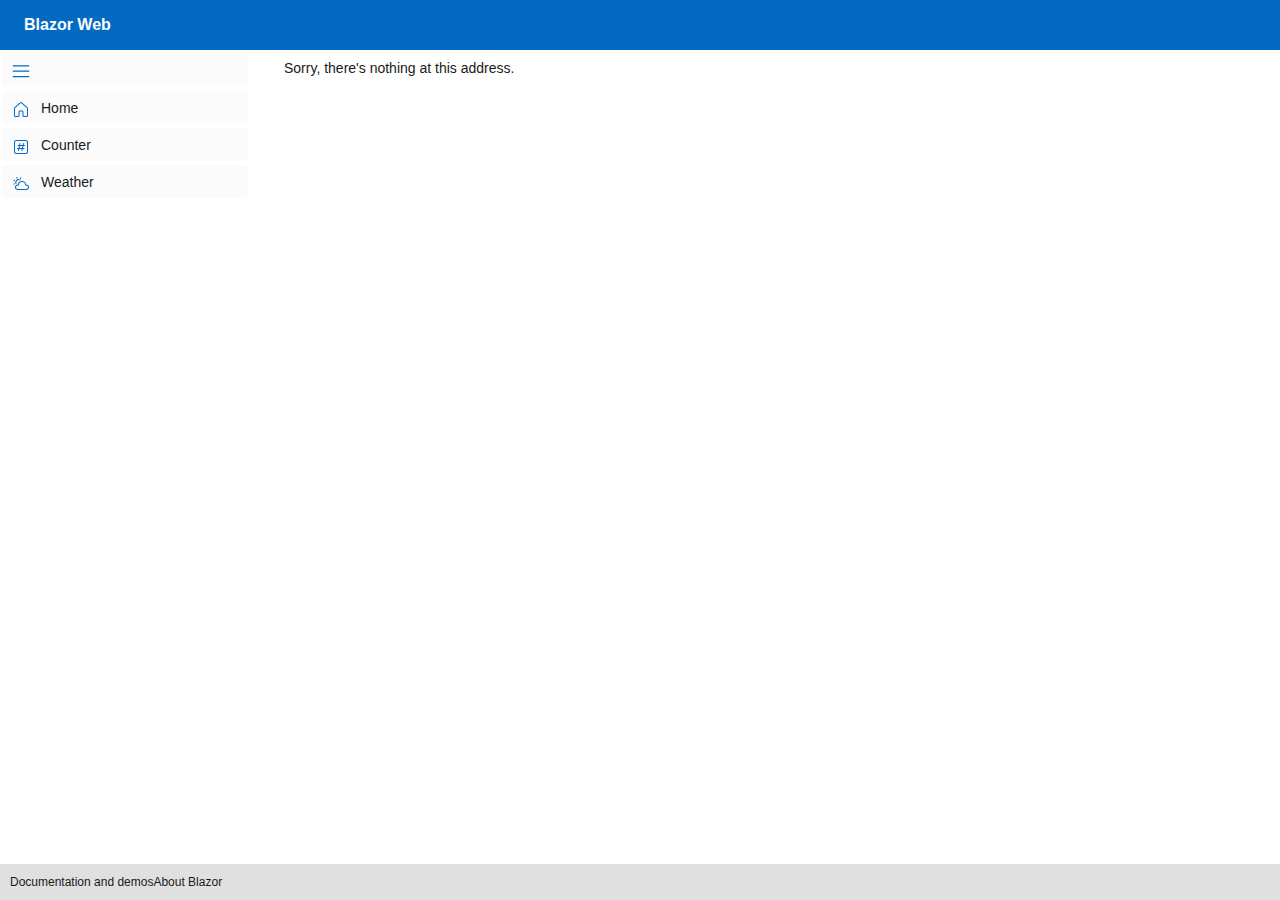
<file: src/AspNet.Core.Blazor.WebAssembly/wwwroot/index.html>
<!DOCTYPE html>
<html lang="en">

<head>
    <meta charset="utf-8" />
    <meta name="viewport" content="width=device-width, initial-scale=1.0" />
    <title>AspNet.Core.Blazor.WebAssembly</title>
    <base href="/" />
    <link href="_content/Microsoft.FluentUI.AspNetCore.Components/css/reboot.css" rel="stylesheet" />
    <link rel="stylesheet" href="css/app.css" />
    <link rel="icon" type="image/png" href="favicon.ico" />
    <link href="AspNet.Core.Blazor.WebAssembly.styles.css" rel="stylesheet" />
    <link href="manifest.webmanifest" rel="manifest" />
    <link rel="apple-touch-icon" sizes="512x512" href="icon-512.png" />
    <link rel="apple-touch-icon" sizes="192x192" href="icon-192.png" />

    <!-- Start Single Page Apps for GitHub Pages -->
    <script type="text/javascript">
        // Single Page Apps for GitHub Pages
        // https://github.com/rafrex/spa-github-pages
        // Copyright (c) 2016 Rafael Pedicini, licensed under the MIT License
        // ----------------------------------------------------------------------
        // This script checks to see if a redirect is present in the query string
        // and converts it back into the correct url and adds it to the
        // browser's history using window.history.replaceState(...),
        // which won't cause the browser to attempt to load the new url.
        // When the single page app is loaded further down in this file,
        // the correct url will be waiting in the browser's history for
        // the single page app to route accordingly.
        (function (l) {
            if (l.search) {
                var q = {};
                l.search.slice(1).split('&').forEach(function (v) {
                    var a = v.split('=');
                    q[a[0]] = a.slice(1).join('=').replace(/~and~/g, '&');
                });
                if (q.p !== undefined) {
                    window.history.replaceState(null, null,
                        l.pathname.slice(0, -1) + (q.p || '') +
                        (q.q ? ('?' + q.q) : '') +
                        l.hash
                    );
                }
            }
        }(window.location))
    </script>
    <!-- End Single Page Apps for GitHub Pages -->

</head>

<body>
    <div id="app">
        <svg class="loading-progress">
            <circle r="40%" cx="50%" cy="50%" />
            <circle r="40%" cx="50%" cy="50%" />
        </svg>
        <div class="loading-progress-text"></div>
    </div>

    <div id="blazor-error-ui">
        An unhandled error has occurred.
        <a href="." class="reload">Reload</a>
        <span class="dismiss">🗙</span>
    </div>
    <script src="_framework/blazor.webassembly.js"></script>
    <script>navigator.serviceWorker.register('service-worker.js');</script>
    <script src="js/app.js" type="text/javascript"></script>

    <script>
        if (window.location.hostname.toLowerCase().includes('github'.toLowerCase())) {
            Blazor.start({
                loadBootResource: function (type, name, defaultUri, integrity) {
                    // For framework resources, use the precompressed .br files for faster downloads
                    // This is needed only because GitHub pages doesn't natively support Brotli (or even gzip for .dll files)
                    if (type !== 'dotnetjs' && location.hostname !== 'localhost') {
                        return (async function () {
                            const response = await fetch(defaultUri + '.br', { cache: 'no-cache' });
                            if (!response.ok) {
                                throw new Error(response.statusText);
                            }
                            const originalResponseBuffer = await response.arrayBuffer();
                            const originalResponseArray = new Int8Array(originalResponseBuffer);
                            const decompressedResponseArray = BrotliDecode(originalResponseArray);
                            const contentType = type === 'dotnetwasm' ? 'application/wasm' : 'application/octet-stream';
                            return new Response(decompressedResponseArray, { headers: { 'content-type': contentType } });
                        })();
                    }
                }
            });
        }
    </script>

</body>

</html>
</file>
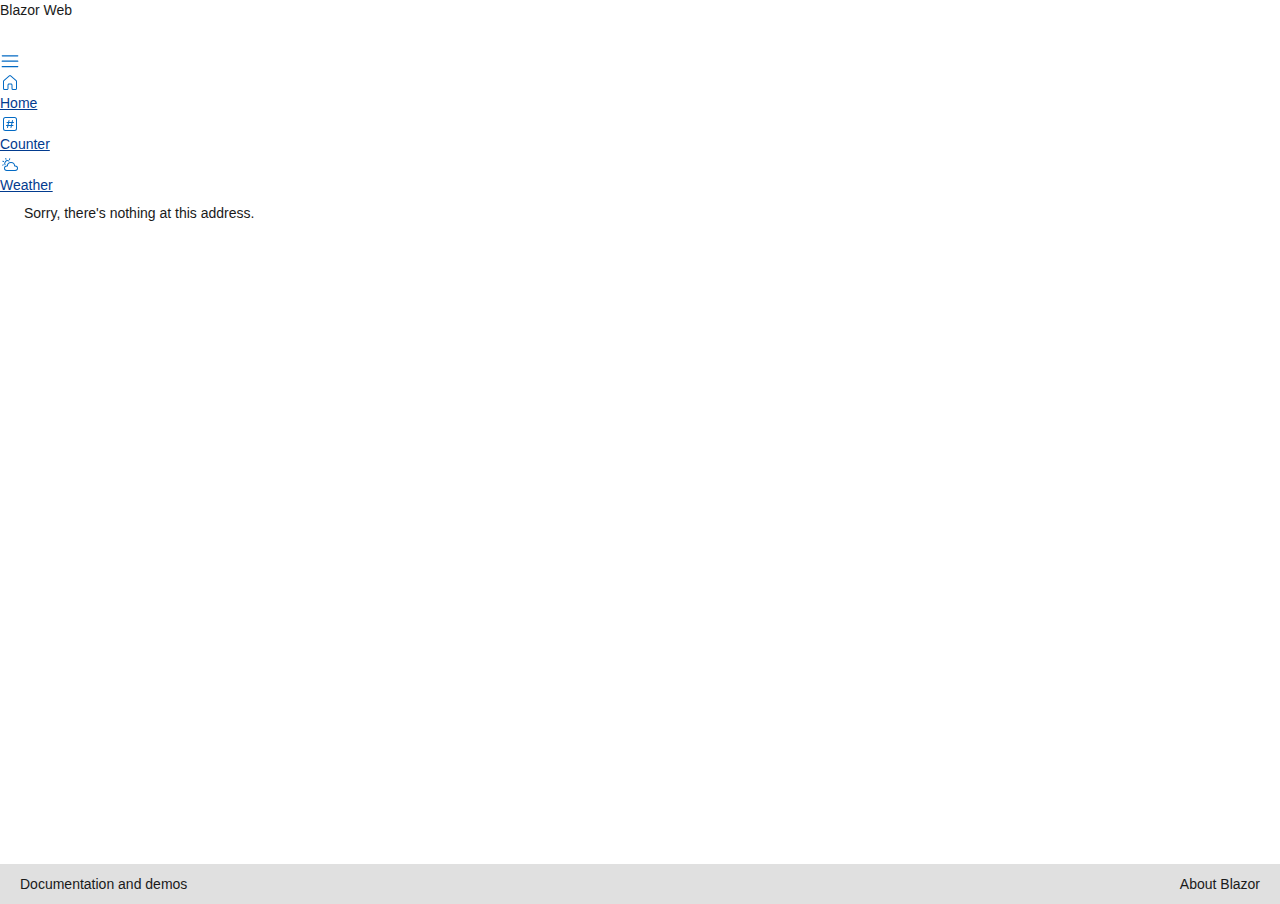
<file: src/Blazor.Client.HelloWorld/wwwroot/index.html>
<!DOCTYPE html>
<html lang="en">

<head>
    <meta charset="utf-8" />
    <meta name="viewport" content="width=device-width, initial-scale=1.0" />
    <title>Blazor.Client.HelloWorld</title>
    <base href="/" />
    <link rel="stylesheet" href="css/bootstrap/bootstrap.min.css" />
    <link rel="stylesheet" href="css/app.css" />
    <link rel="icon" type="image/png" href="favicon.png" />
    <link href="Blazor.Client.HelloWorld.styles.css" rel="stylesheet" />

    <!-- Start Single Page Apps for GitHub Pages -->
    <script type="text/javascript">
        // Single Page Apps for GitHub Pages
        // https://github.com/rafrex/spa-github-pages
        // Copyright (c) 2016 Rafael Pedicini, licensed under the MIT License
        // ----------------------------------------------------------------------
        // This script checks to see if a redirect is present in the query string
        // and converts it back into the correct url and adds it to the
        // browser's history using window.history.replaceState(...),
        // which won't cause the browser to attempt to load the new url.
        // When the single page app is loaded further down in this file,
        // the correct url will be waiting in the browser's history for
        // the single page app to route accordingly.
        (function (l) {
            if (l.search) {
                var q = {};
                l.search.slice(1).split('&').forEach(function (v) {
                    var a = v.split('=');
                    q[a[0]] = a.slice(1).join('=').replace(/~and~/g, '&');
                });
                if (q.p !== undefined) {
                    window.history.replaceState(null, null,
                        l.pathname.slice(0, -1) + (q.p || '') +
                        (q.q ? ('?' + q.q) : '') +
                        l.hash
                    );
                }
            }
        }(window.location))
    </script>
    <!-- End Single Page Apps for GitHub Pages -->

</head>

<body>
    <div id="app">
        <svg class="loading-progress">
            <circle r="40%" cx="50%" cy="50%" />
            <circle r="40%" cx="50%" cy="50%" />
        </svg>
        <div class="loading-progress-text"></div>
    </div>

    <div id="blazor-error-ui">
        An unhandled error has occurred.
        <a href="" class="reload">Reload</a>
        <a class="dismiss">🗙</a>
    </div>
    <script src="_framework/blazor.webassembly.js"></script>
    <script>
        Blazor.start({
            loadBootResource: function (type, name, defaultUri, integrity) {
                // For framework resources, use the precompressed .br files for faster downloads
                // This is needed only because GitHub pages doesn't natively support Brotli (or even gzip for .dll files)
                if (type !== 'dotnetjs' && location.hostname !== 'localhost') {
                    return (async function () {
                        const response = await fetch(defaultUri + '.br', { cache: 'no-cache' });
                        if (!response.ok) {
                            throw new Error(response.statusText);
                        }
                        const originalResponseBuffer = await response.arrayBuffer();
                        const originalResponseArray = new Int8Array(originalResponseBuffer);
                        const decompressedResponseArray = BrotliDecode(originalResponseArray);
                        const contentType = type === 'dotnetwasm' ? 'application/wasm' : 'application/octet-stream';
                        return new Response(decompressedResponseArray, { headers: { 'content-type': contentType } });
                    })();
                }
            }
        });
    </script>
</body>

</html>
</file>
<file: src/AspNet.Core.Blazor.WebAssembly/wwwroot/css/app.css>
@import '/_content/Microsoft.FluentUI.AspNetCore.Components/css/reboot.css';

body {
    --body-font: "Segoe UI Variable", "Segoe UI", sans-serif;
    font-family: var(--body-font);
    font-size: var(--type-ramp-base-font-size);
    line-height: var(--type-ramp-base-line-height);
    margin: 0;
}

#navmenu-toggle {
    display: none;
}

.main {
    height: calc(100dvh - 86px);
    color: var(--neutral-foreground-rest);
}

.content {
    padding: 0.5rem 1.5rem;
}

footer {
    display: grid;
    grid-template-columns: 10px auto auto 10px;
    background: var(--neutral-layer-4);
    color: var(--neutral-foreground-rest);
    align-items: center;
    padding: 10px 10px;
}

    footer .link1 {
        grid-column: 2;
        justify-content: start;
    }

    footer .link2 {
        grid-column: 3;
        justify-self: end;
    }

    footer a {
        color: var(--neutral-foreground-rest);
        text-decoration: none;
    }

        footer a:focus {
            outline: 1px dashed;
            outline-offset: 3px;
        }

        footer a:hover {
            text-decoration: underline;
        }

.alert {
    border: 1px dashed var(--accent-fill-rest);
    padding: 5px;
}


#blazor-error-ui {
    background: lightyellow;
    bottom: 0;
    box-shadow: 0 -1px 2px rgba(0, 0, 0, 0.2);
    display: none;
    left: 0;
    padding: 0.6rem 1.25rem 0.7rem 1.25rem;
    position: fixed;
    width: 100%;
    z-index: 1000;
    margin: 20px 0;
}

    #blazor-error-ui .dismiss {
        cursor: pointer;
        position: absolute;
        right: 0.75rem;
        top: 0.5rem;
    }

.blazor-error-boundary {
    background: url([data-uri]) no-repeat 1rem/1.8rem, #b32121;
    padding: 1rem 1rem 1rem 3.7rem;
    color: white;
}

    .blazor-error-boundary::before {
        content: "An error has occurred. "
    }

.loading-progress {
    position: relative;
    display: block;
    width: 8rem;
    height: 8rem;
    margin: 20vh auto 1rem auto;
}

    .loading-progress circle {
        fill: none;
        stroke: #e0e0e0;
        stroke-width: 0.6rem;
        transform-origin: 50% 50%;
        transform: rotate(-90deg);
    }

        .loading-progress circle:last-child {
            stroke: #1b6ec2;
            stroke-dasharray: calc(3.141 * var(--blazor-load-percentage, 0%) * 0.8), 500%;
            transition: stroke-dasharray 0.05s ease-in-out;
        }

.loading-progress-text {
    position: absolute;
    text-align: center;
    font-weight: bold;
    inset: calc(20vh + 3.25rem) 0 auto 0.2rem;
}

    .loading-progress-text:after {
        content: var(--blazor-load-percentage-text, "Loading");
    }

code {
    color: #c02d76;
}

@media (max-width: 600px) {
    .main {
        flex-direction: column !important;
        row-gap: 0 !important;
    }

    nav.sitenav {
        width: 100%;
        height: 100%;
    }

    #main-menu {
        width: 100% !important;
    }

        #main-menu > div:first-child:is(.expander) {
            display: none;
        }

    .navmenu {
        width: 100%;
    }

    #navmenu-toggle {
        appearance: none;
        cursor: pointer;
        z-index: 10;
        display: block;
        visibility: visible;
        position: absolute;
        top: 16px;
        right: 1.5rem;
        width: 20px;
        height: 20px;
        border: none;
        color: white;
        background: url("data:image/svg+xml,<svg xmlns='http://www.w3.org/2000/svg' style='width: 20px; fill: white;' focusable='false' viewBox='0 0 20 20'><path d='M2 4.5c0-.28.22-.5.5-.5h15a.5.5 0 0 1 0 1h-15a.5.5 0 0 1-.5-.5Zm0 5c0-.28.22-.5.5-.5h15a.5.5 0 0 1 0 1h-15a.5.5 0 0 1-.5-.5Zm.5 4.5a.5.5 0 0 0 0 1h15a.5.5 0 0 0 0-1h-15Z'></path></svg>");
    }

        #navmenu-toggle ~ nav {
            display: none;
        }

        #navmenu-toggle:checked ~ nav {
            display: block;
        }
}
</file>
<file: src/Blazor.Client.HelloWorld/wwwroot/css/app.css>
html, body {
    font-family: 'Helvetica Neue', Helvetica, Arial, sans-serif;
}

h1:focus {
    outline: none;
}

a, .btn-link {
    color: #0071c1;
}

.btn-primary {
    color: #fff;
    background-color: #1b6ec2;
    border-color: #1861ac;
}

.btn:focus, .btn:active:focus, .btn-link.nav-link:focus, .form-control:focus, .form-check-input:focus {
  box-shadow: 0 0 0 0.1rem white, 0 0 0 0.25rem #258cfb;
}

.content {
    padding-top: 1.1rem;
}

.valid.modified:not([type=checkbox]) {
    outline: 1px solid #26b050;
}

.invalid {
    outline: 1px solid red;
}

.validation-message {
    color: red;
}

#blazor-error-ui {
    background: lightyellow;
    bottom: 0;
    box-shadow: 0 -1px 2px rgba(0, 0, 0, 0.2);
    display: none;
    left: 0;
    padding: 0.6rem 1.25rem 0.7rem 1.25rem;
    position: fixed;
    width: 100%;
    z-index: 1000;
}

    #blazor-error-ui .dismiss {
        cursor: pointer;
        position: absolute;
        right: 0.75rem;
        top: 0.5rem;
    }

.blazor-error-boundary {
    background: url([data-uri]) no-repeat 1rem/1.8rem, #b32121;
    padding: 1rem 1rem 1rem 3.7rem;
    color: white;
}

    .blazor-error-boundary::after {
        content: "An error has occurred."
    }

.loading-progress {
    position: relative;
    display: block;
    width: 8rem;
    height: 8rem;
    margin: 20vh auto 1rem auto;
}

    .loading-progress circle {
        fill: none;
        stroke: #e0e0e0;
        stroke-width: 0.6rem;
        transform-origin: 50% 50%;
        transform: rotate(-90deg);
    }

        .loading-progress circle:last-child {
            stroke: #1b6ec2;
            stroke-dasharray: calc(3.141 * var(--blazor-load-percentage, 0%) * 0.8), 500%;
            transition: stroke-dasharray 0.05s ease-in-out;
        }

.loading-progress-text {
    position: absolute;
    text-align: center;
    font-weight: bold;
    inset: calc(20vh + 3.25rem) 0 auto 0.2rem;
}

    .loading-progress-text:after {
        content: var(--blazor-load-percentage-text, "Loading");
    }

code {
    color: #c02d76;
}
</file>
